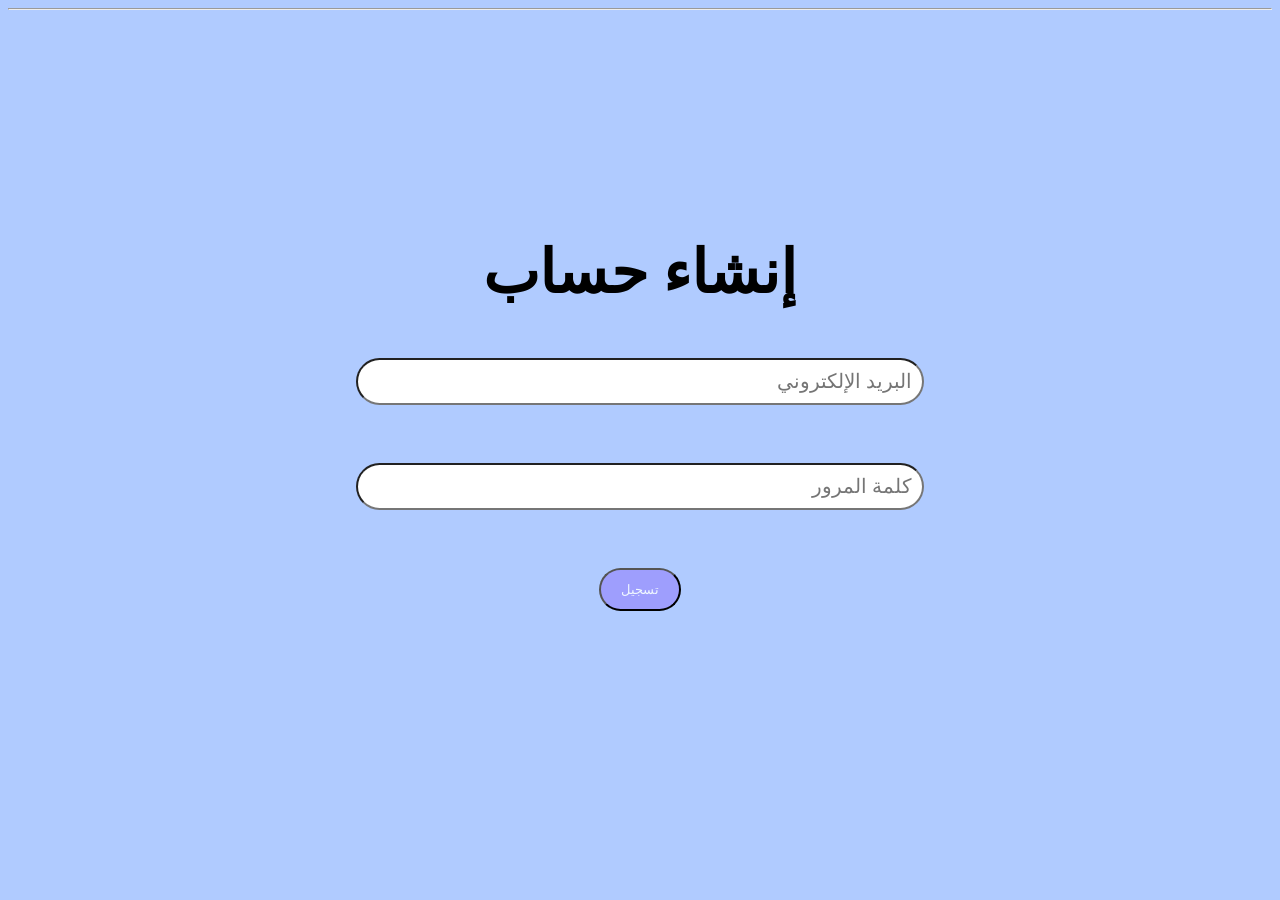
<file: signup.html>
<!DOCTYPE html>
<html lang="ar" dir="rtl">
<head>
    <meta charset="UTF-8">
    <meta name="viewport" content="width=device-width, initial-scale=1.0">
    <title>Document</title>
    <link rel="stylesheet" href="signup.css">
</head>
<body>
    <hr> <h2>إنشاء حساب</h2>
<input type="email" id="signup-email" placeholder="البريد الإلكتروني"><br>
<input type="password" id="signup-pass" placeholder="كلمة المرور"><br>
<button type="button" onclick="signUp()">تسجيل</button><br>

<script src="main.js"></script>
</body>
</html>
</file>
<file: signup.css>
h2{
    text-align: center;
    margin-top: 6cm;
    font-size: 60px;
}
body{
    background-color: rgb(176, 203, 255);
}
input{
    display: block;
    margin: 20px auto;
    width: 45%;
    padding: 10px;
    box-sizing: border-box;
    font-size: 20px;
    border-radius: 40px;
}
button {
    display: block;
    margin: 20px auto;
    color: aliceblue;
    background-color: rgb(158, 158, 253);
    padding: 12px 20px;
    border-radius: 40px;
}
button:active{
    background-color: blueviolet;
}
button:hover{
    color: rgb(173, 0, 138);
}
</file>
